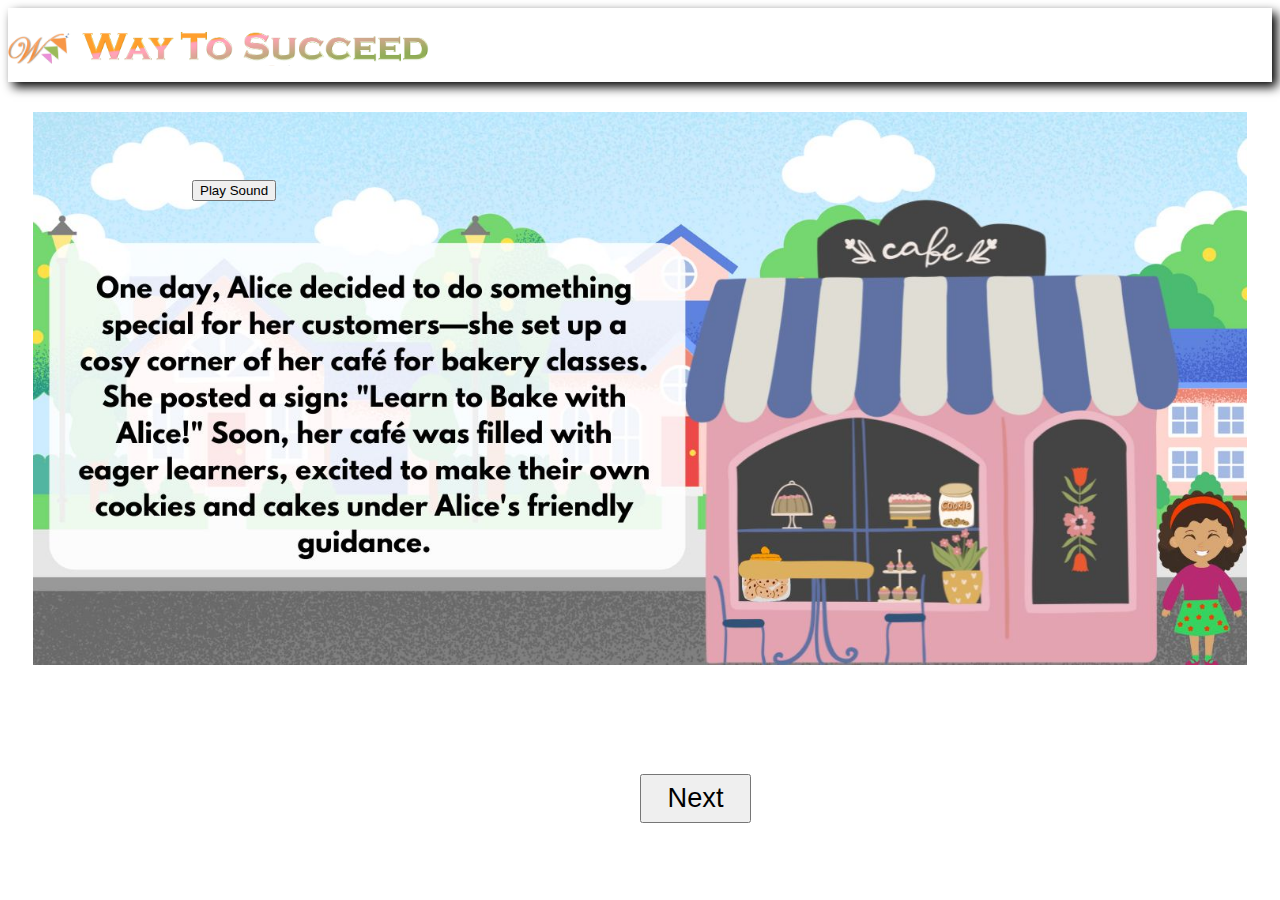
<file: index.html>
<!DOCTYPE html>
<html lang="en">
<head>
  <meta charset="UTF-8" />
  <meta name="viewport" content="width=device-width, initial-scale=1.0" />
  <link
    href="https://cdn.jsdelivr.net/npm/bootstrap@5.0.2/dist/css/bootstrap.min.css"
    rel="stylesheet"
    integrity="sha384-EVSTQN3/azprG1Anm3QDgpJLIm9Nao0Yz1ztcQTwFspd3yD65VohhpuuCOmLASjC"
    crossorigin="anonymous"
  />
  <script src="https://ajax.googleapis.com/ajax/libs/jquery/3.4.1/jquery.min.js"></script>
  <script
    src="https://cdn.jsdelivr.net/npm/bootstrap@5.0.2/dist/js/bootstrap.bundle.min.js"
    integrity="sha384-MrcW6ZMFYlzcLA8Nl+NtUVF0sA7MsXsP1UyJoMp4YLEuNSfAP+JcXn/tWtIaxVXM"
    crossorigin="anonymous"
  ></script>
  <link rel="stylesheet" href="wts.css" />
  <link rel="icon" type="image/x-icon" href="Logo_last.png" />
  <link rel="preconnect" href="https://fonts.googleapis.com" />
  <link rel="preconnect" href="https://fonts.gstatic.com" crossorigin />
  <link
    href="https://fonts.googleapis.com/css2?family=Playwrite+MX:wght@100..400&display=swap"
    rel="stylesheet"
  />
  <title>Activity_5</title>
  <style>
    .imgdiv {
      position: relative;
      text-align: center;
      color: white;
    }

    .imgdiv img {
      width: 100%;
      height: auto;
    }

    
    .btn-next {
      font-size: 1.7rem;
      padding: 0.5% 2%;
      position: absolute;
      top: 86%;
    }

    .btn-sound {
      position: absolute;
      top: 20%;
      left: 15%;
    }

    /* Media Queries for smaller screens */
    @media (max-width: 1024px) {
      .text-overlay {
        font-size: 1.1rem; /* Larger font size for smaller screens */
        max-width: 40%; /* Adjust width on smaller screens */
        top: 35%;
      }

      .btn-next {
        position: absolute;
        top: 75%;
      }

      .btn-sound {
        font-size: 0.8rem;
        position: absolute;
        top: 15%;
        left: 11%;
      }
    }

    @media (max-width: 768px) {
      .text-overlay {
        font-size: 1.2vw; /* Larger font size for smaller screens */
        max-width: 40%; /* Adjust width on smaller screens */
        top: 30%;
      }

      .btn-next {
        position: absolute;
        top: 60%;
      }

      .btn-sound {
        font-size: 0.6rem;
        position: absolute;
        top: 15%;
        left: 5%;
      }
    }

    @media (max-width: 480px) {
      .text-overlay {
        font-size: 6vw; /* Even larger font size for very small screens */
        max-width: 100%; /* Full width on very small screens */
      }
    }
  </style>
  <script>
    document.addEventListener("DOMContentLoaded", function () {
      const readAloudButton = document.getElementById("readAloudButton");
      const nextButton = document.querySelector(".btn-next");
      let speech;  // Declare speech globally
      let isReading = false;  // Track if it's reading or paused

      // Function for Play/Pause behavior
      readAloudButton.onclick = function () {
        const storyText =
          "One day, Alice decided to do something special for her customers—she set up a cosy corner of her café for bakery classes. She posted a sign: \"Learn to Bake with Alice!\" Soon, her café was filled with eager learners, excited to make their own cookies and cakes under Alice's friendly guidance.";  // Text to read aloud

        if (isReading) {
          // If currently reading, pause the speech and update the button text
          window.speechSynthesis.pause();
          readAloudButton.innerText = "Play Sound";
          isReading = false;  // Update reading state to false
        } else {
          // If not currently reading, start or resume the speech
          if (window.speechSynthesis.speaking || window.speechSynthesis.paused) {
            // If speech is already speaking or paused, resume it
            window.speechSynthesis.resume();
          } else {
            // Otherwise, create a new SpeechSynthesisUtterance instance
            speech = new SpeechSynthesisUtterance(storyText);
            speech.lang = "en-US";
            speech.pitch = 1;
            speech.rate = 1;
            window.speechSynthesis.speak(speech);  // Start speaking
          }

          readAloudButton.innerText = "Pause";  // Change the button to say "Pause"
          isReading = true;  // Mark as reading

          // When the speech ends, reset button text to "Play Sound"
          speech.onend = function () {
            readAloudButton.innerText = "Play Sound";
            isReading = false;  // Update state back to not reading
          };
        }
      };

      // Stop the speech when the Next button is clicked
      nextButton.onclick = function () {
        window.speechSynthesis.cancel();  // Stop any ongoing speech
        readAloudButton.innerText = "Play Sound";  // Reset button text
        isReading = false;  // Ensure that the reading state is reset
        // You can redirect the user to the next page here, for example:
        window.location.href = "question.html";
      };
    });
  </script>
</head>
<body>
  <audio id="cheers">
    <source src="cheers.mp3" type="audio/mpeg" />
  </audio>

  <audio id="sound" src="points.mp3"></audio>
  <audio id="fail" src="fail.mp3"></audio>
  <div
    class="header"
    style="width: auto; box-shadow: 5px 5px 10px rgb(0, 0, 0); padding-bottom: 10px;"
  >
    <img
      src="Logo.png"
      width="5%"
      style="float: left; margin-top: 25px; text-align: left"
      class="img-responsive"
    />
    <span>
      <img
        src="header.png"
        width="30%"
        class="img-responsive"
        style="text-align: left"
      />
    </span>
  </div>
  <br />
  <center>
    <div class="maindiv container d-flex">
      <div class="col-lg-12 col-md-12 col-sm-12 col-xs-12 imgdiv">
        <img id="math_ques" src="story.jpg" alt="Story" />
      </div>
    </div>
    <button class="btn btn-primary btn-next">Next</button>
    <button id="readAloudButton" class="btn btn-success btn-sound">Play Sound</button>
  </center>
</body>
</html>
</file>
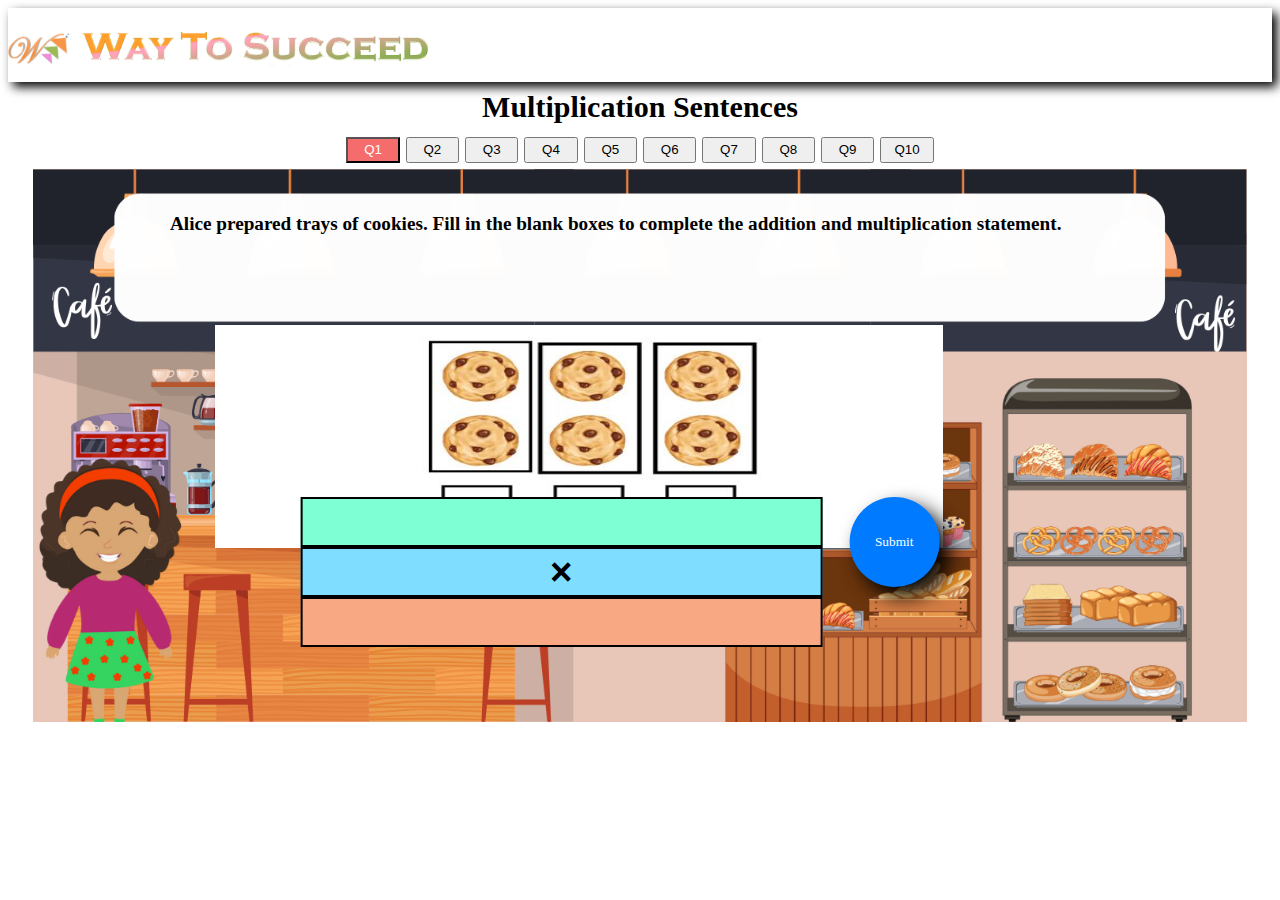
<file: question.html>
<!DOCTYPE html>
<html lang="en">
<head>
  <meta charset="UTF-8" />
  <meta name="viewport" content="width=device-width, initial-scale=1.0" />
  <link
    href="https://cdn.jsdelivr.net/npm/bootstrap@5.0.2/dist/css/bootstrap.min.css"
    rel="stylesheet"
    integrity="sha384-EVSTQN3/azprG1Anm3QDgpJLIm9Nao0Yz1ztcQTwFspd3yD65VohhpuuCOmLASjC"
    crossorigin="anonymous"
  />
  <script src="https://ajax.googleapis.com/ajax/libs/jquery/3.4.1/jquery.min.js"></script>
  <script
    src="https://cdn.jsdelivr.net/npm/bootstrap@5.0.2/dist/js/bootstrap.bundle.min.js"
    integrity="sha384-MrcW6ZMFYlzcLA8Nl+NtUVF0sA7MsXsP1UyJoMp4YLEuNSfAP+JcXn/tWtIaxVXM"
    crossorigin="anonymous"
  ></script>
  <link rel="stylesheet" href="wts.css" />
  <link rel="icon" type="image/x-icon" href="Logo_last.png" />
  <link rel="preconnect" href="https://fonts.googleapis.com" />
  <link rel="preconnect" href="https://fonts.gstatic.com" crossorigin />
  <link
    href="https://fonts.googleapis.com/css2?family=Playwrite+MX:wght@100..400&display=swap"
    rel="stylesheet"
  />
  <title>Activity_5</title>
  <style>
   
    .imgdiv {
      position: relative;
    }
    .input-container {
      
      position: absolute;
      bottom: 13%;
      left: 47%;
      transform: translateX(-50%);
      
      width: 50%;
    }
    .input-group {
      
    
      width: 95%;
      max-width: 7000px;
      margin-bottom: 1%;
    }
    .input-group input {
  /* padding: 5%; */
  font-size: 3vw;
  font-weight: 550;
  border: 2px solid black;
  text-align: center;
  margin-right: 2%; /* Add margin to the right */
}



.input-group input:last-child {
  margin-right: 0; /* Remove margin from the last input */
}
    .input-section input.invalid {
      border-color: red;
    }
    
   .answers{
    margin-top: 2%;
   }
    .question {
      position: absolute;
      top: 8%;
      left: 48%;
      transform: translate(-50%, 0);
      width: 75%;
      color: black;
      font-size: 1.5rem;
      font-weight: 600;
      text-align: center;
      border-radius: 5px;
    }
    .smallbtn.active,
    .smallbtn.default {
      background-color: #f56c6c;
      color: #ffffff;
    }
    
    #questiondiv {
      display: flex;
      flex-direction: column;
      align-items: center;
      justify-content: center;
      height: 100%;
      text-align: center;
    }
    .messageContainer {
      position: absolute;
      bottom: 1%; /* Adjust to fit above input-section */
      left: 50%;
      transform: translateX(-50%);
      text-align: center;
      z-index: 10;
      /* Ensures it appears above other elements */
    }
    #secondImg {
      position: absolute;
      top: 28%;
      left: 15%;
    }
    #nextbtn {
      width: 100%;
    }
   
    #input1{
      background-color: aquamarine;
    }
    #input2{
      background-color: rgb(127, 221, 255);
    }
    #input3{
      background-color: rgb(248, 169, 132);
    }
    #input4{
      background-color: rgb(249, 246, 159);
    }
    #input5{
      background-color: rgb(246, 157, 235);
    }
    #input6{
      background-color: rgb(127, 255, 133);
    }
    #submitbtn{
      
      margin-left: 30%;
      width: 90px;
      height: 90px;
      border-radius: 50%;
    }
    #nextbtn{
      
      margin-left: 30%;
      border-radius: 50%;
      width: 90px;
      height: 90px;
    }
    .btn {
      font-family: fantasy;
  position: relative;
  background-color: #007bff; 
  color: white;
  border: none;
  box-shadow: 10px 10px 20px rgba(0, 0, 0, 1);
  transition: transform 0.2s, box-shadow 0.2s;
}

.btn:hover {
  box-shadow: 0 6px 20px rgba(0, 0, 0, 0.4);
}

.btn:active {
  transform: translateY(4px);
  box-shadow: 0 2px 10px rgba(0, 0, 0, 0.5);
}
    
      
    
  </style>
   <script>
    function playSound() {
      const sound = document.getElementById("sound1");
      sound.play();
    }
  </script>
</head>
<body>
  <audio id="cheers">
    <source src="cheers.mp3" type="audio/mpeg" />
  </audio>
  <audio id="sound" src="points.mp3"></audio>
  <audio id="fail" src="fail.mp3"></audio>
  <div
    class="header"
    style="
      width: auto;
      box-shadow: 5px 5px 10px rgb(0, 0, 0);
      padding-bottom: 10px;
    "
  >
    <img
      src="Logo.png"
      width="5%"
      style="float: left; margin-top: 25px; text-align: left"
      class="img-responsive"
    />
    <span>
      <img
        src="header.png"
        width="30%"
        height=""
        class="img-responsive"
        style="text-align: left"
      />
    </span>
  </div>
  <br />
  <center>
    <h1 id="heading">Multiplication Sentences</h1>
    <div id="questionButtons" class="container" style="margin: -10px;"></div>
    <div class="maindiv container d-flex">
      <div class="col-lg-12 col-md-12 col-sm-12 col-xs-12 imgdiv">
        <div id="question" class="question"></div>
        <img id="math_ques" src="question_img.jpg" width="100%" height="100%" />
        <img id="secondImg" src="" style="width: 60%;height: 40%;" /> 
        <div class="input-container" style="display: flex;">
          <div class="input-group">
            <input type="text" id="input1" class="form-control" placeholder="" />
            <input type="text" id="input2" class="form-control" placeholder="" />
            <input type="text" id="input3" class="form-control" placeholder="" />
          </div>
          <div class="btn-container">
            <button id="submitbtn" class="btn btn-lg btn-primary">Submit</button>
            <button id="nextbtn" class="btn btn-lg btn-primary" style="display: none;" onclick="newques()">Next</button>
          </div>
        </div>
        
        <!-- <div class="btn-container">
          <button id="submitbtn" class="btn btn-lg btn-primary">Submit</button>
          <button id="nextbtn" class="btn btn-lg btn-primary" style="display: none;" onclick="newques()">Next</button>
        </div> -->
        <div class="messageContainer mt-2">
          <p id="message" class="message" ></p>
        </div>
        
      </div>
    </div>

    <script>
      let questions;
      let currentQuestion = 0;

      async function fetchQuestions() {
        try {
          const response = await fetch('questions.json');
          if (!response.ok) {
            throw new Error('Failed to load questions');
          }
          questions = await response.json();
        } catch (error) {
          console.error('Error loading questions:', error);
        }
      }

      function loadQuestion() {
  const questionElement = document.getElementById('question');
  const questionImage = document.getElementById('math_ques');
  const secondImgElement = document.getElementById('secondImg');
  const current = questions[currentQuestion];

  questionElement.innerHTML = current.question;
  questionImage.src = "question_img.jpg";

  if (current.secondImg) {
    secondImgElement.src = current.secondImg;
    secondImgElement.style.display = 'block';
  } else {
    secondImgElement.style.display = 'none';
  }

  // Set input values based on options
  const inputs = [
    document.getElementById('input1'),
    document.getElementById('input2'),
    document.getElementById('input3')
  ];

  inputs.forEach(input => {
    input.value = '';
    input.readOnly = false;
    input.style.cursor='auto';
    input.classList.remove('invalid');
  });
  // Clear previous values and hide inputs if there are fewer options
  inputs.forEach((input, index) => {
    if (index < current.options.length && current.options[index].trim() !== "") {
      input.value = current.options[index];
      input.style.display = 'inline-block';
      input.readOnly = true; 
      input.style.cursor='no-drop';
    } 
  });

  document.getElementById('message').innerHTML = '';
  document.getElementById('nextbtn').style.display = 'none';
  document.getElementById('submitbtn').style.display = 'inline-block';
}

function checkAnswers() {
  const current = questions[currentQuestion];
  const inputs = [
    document.getElementById('input1'),
    document.getElementById('input2'),
    document.getElementById('input3')
  ];

  let allCorrect = true;

  inputs.forEach((input, index) => {
    if (input.value.trim() === current.answers[index]) {
      input.classList.remove('invalid');
    } else {
      input.classList.add('invalid');
      allCorrect = false;
    }
  });

  if (allCorrect) {
    document.getElementById('message').innerHTML = "Good Job! <div class='flip'>&#128512</div>";
    document.getElementById('nextbtn').style.display = 'inline-block';
    document.getElementById('submitbtn').style.display = 'none';
    document.getElementById('sound').play();
  } else {
    document.getElementById('message').innerHTML = 'Try Again! <div class="flip">😎</div>';
    
    document.getElementById('fail').play();
  }
}

      function newques() {
        if (currentQuestion === questions.length - 1) {
          window.location.href='question1.html';
          // document.getElementById("heading").style.display='none';
          // document.getElementById('math_ques').src = "last.jpg";
          // document.getElementById('question').innerHTML = '';
          // document.querySelectorAll('.form-control').forEach(input => input.style.display = 'none');
          // document.getElementById('message').style.display = 'none';
          // document.getElementById('nextbtn').style.display = 'none';
          // document.getElementById('questionButtons').style.display = 'none';
          // document.getElementById('secondImg').style.display = 'none';
          
          // const buttons = document.querySelectorAll('.smallbtn');
          // buttons.forEach(button => button.classList.remove('active'));
        } else {
          currentQuestion++;
          loadQuestion();
          const buttons = document.querySelectorAll('.smallbtn');
          buttons.forEach((button, index) => {
            if (index === currentQuestion) {
              button.classList.add('active');
            } else {
              button.classList.remove('active');
            }
          });
        }
      }

      function abc(x) {
        // document.getElementById('heading').innerHTML = 'Number Line';
        document.getElementById('math_ques').src = 'question_img.jpg';
        currentQuestion = x - 1;
        loadQuestion();
        const buttons = document.querySelectorAll('.smallbtn');
        buttons.forEach(button => button.classList.remove('active'));
        buttons[x - 1].classList.add('active');
      }

      window.onload = async function () {
        await fetchQuestions();
        loadQuestion();

        const questionButtonsContainer = document.getElementById('questionButtons');
        questions.forEach((_, index) => {
          const button = document.createElement('button');
          button.textContent = `Q${index + 1}`;
          button.classList.add('smallbtn');
          button.onclick = () => abc(index + 1);

          if (index === 0) {
            button.classList.add('active');
          }

          questionButtonsContainer.appendChild(button);
        });

        document.getElementById('submitbtn').onclick = () => {
          checkAnswers();
        };
      };
    </script>
  </center>
</body>
</html>
</file>
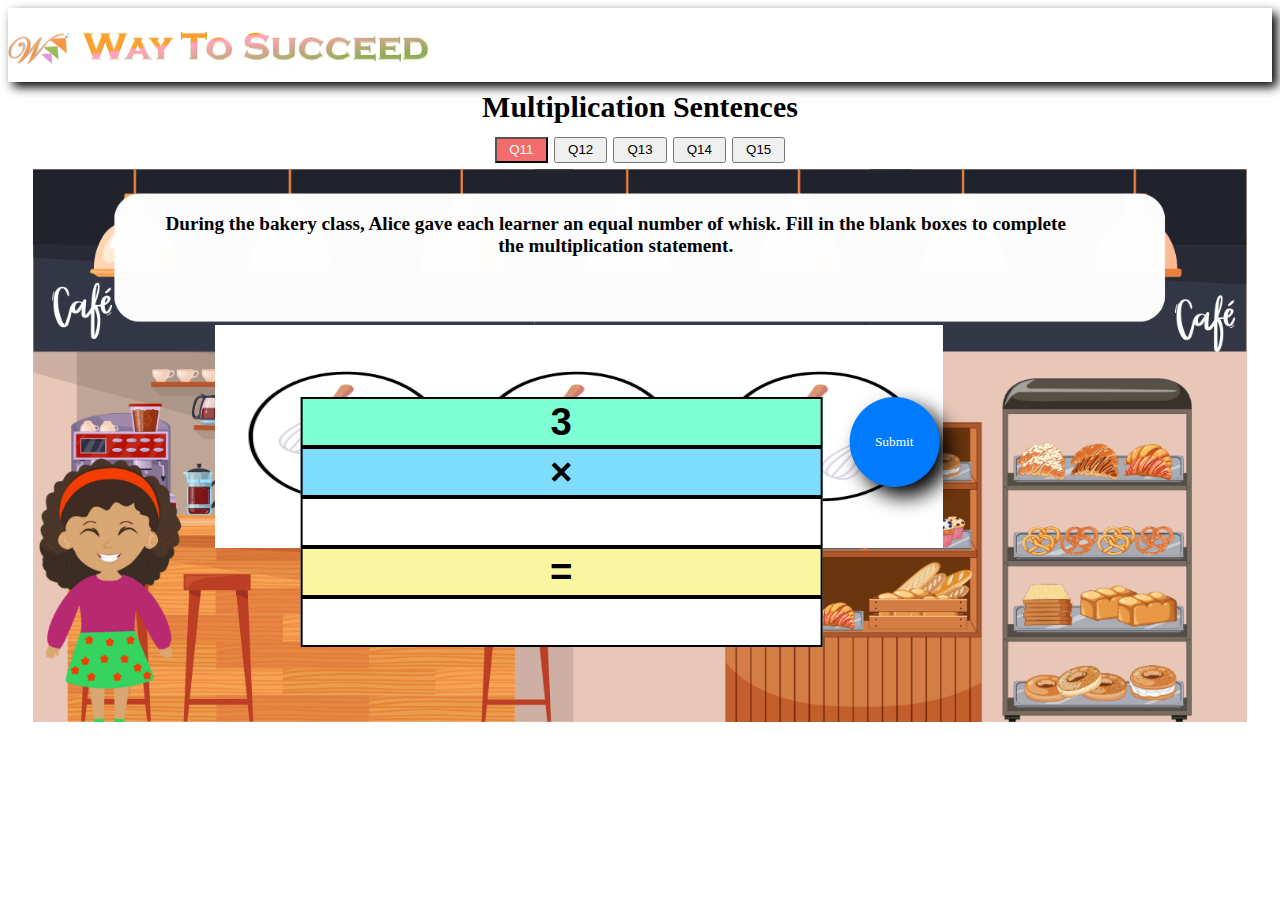
<file: question1.html>
<!DOCTYPE html>
<html lang="en">
<head>
  <meta charset="UTF-8" />
  <meta name="viewport" content="width=device-width, initial-scale=1.0" />
  <link
    href="https://cdn.jsdelivr.net/npm/bootstrap@5.0.2/dist/css/bootstrap.min.css"
    rel="stylesheet"
    integrity="sha384-EVSTQN3/azprG1Anm3QDgpJLIm9Nao0Yz1ztcQTwFspd3yD65VohhpuuCOmLASjC"
    crossorigin="anonymous"
  />
  <script src="https://ajax.googleapis.com/ajax/libs/jquery/3.4.1/jquery.min.js"></script>
  <script
    src="https://cdn.jsdelivr.net/npm/bootstrap@5.0.2/dist/js/bootstrap.bundle.min.js"
    integrity="sha384-MrcW6ZMFYlzcLA8Nl+NtUVF0sA7MsXsP1UyJoMp4YLEuNSfAP+JcXn/tWtIaxVXM"
    crossorigin="anonymous"
  ></script>
  <link rel="stylesheet" href="wts.css" />
  <link rel="icon" type="image/x-icon" href="Logo_last.png" />
  <link rel="preconnect" href="https://fonts.googleapis.com" />
  <link rel="preconnect" href="https://fonts.gstatic.com" crossorigin />
  <link
    href="https://fonts.googleapis.com/css2?family=Playwrite+MX:wght@100..400&display=swap"
    rel="stylesheet"
  />
  <title>Activity_5</title>
  <style>
   
    .imgdiv {
      position: relative;
    }
    .input-container {
      
      position: absolute;
      bottom: 13%;
      left: 47%;
      transform: translateX(-50%);
      
      width: 50%;
    }
    .input-group {
      
    
      width: 95%;
      max-width: 7000px;
      margin-bottom: 1%;
    }
    .input-group input {
  /* padding: 5%; */
  font-size: 3vw;
  font-weight: 550;
  border: 2px solid black;
  text-align: center;
  margin-right: 2%; /* Add margin to the right */
}



.input-group input:last-child {
  margin-right: 0; /* Remove margin from the last input */
}
    .input-section input.invalid {
      border-color: red;
    }
    
   .answers{
    margin-top: 2%;
   }
    .question {
      position: absolute;
      top: 8%;
      left: 48%;
      transform: translate(-50%, 0);
      width: 75%;
      color: black;
      font-size: 1.5rem;
      font-weight: 600;
      text-align: center;
      border-radius: 5px;
    }
    .smallbtn.active,
    .smallbtn.default {
      background-color: #f56c6c;
      color: #ffffff;
    }
    
    #questiondiv {
      display: flex;
      flex-direction: column;
      align-items: center;
      justify-content: center;
      height: 100%;
      text-align: center;
    }
    .messageContainer {
      position: absolute;
      bottom: 1%; /* Adjust to fit above input-section */
      left: 50%;
      transform: translateX(-50%);
      text-align: center;
      z-index: 10;
      /* Ensures it appears above other elements */
    }
    #secondImg {
      position: absolute;
      top: 28%;
      left: 15%;
    }
    #nextbtn {
      width: 100%;
    }
   
    #input1{
      background-color: aquamarine;
    }
    #input2{
      background-color: rgb(127, 221, 255);
    }
    /* #input3{
      background-color: rgb(248, 169, 132);
    } */
    #input4{
      background-color: rgb(249, 246, 159);
    }
    /* #input5{
      background-color: rgb(246, 157, 235);
    } */
    #input6{
      background-color: rgb(127, 255, 133);
    }
    #submitbtn{
      
      margin-left: 30%;
      width: 90px;
      height: 90px;
      border-radius: 50%;
    }
    #nextbtn{
      
      margin-left: 30%;
      border-radius: 50%;
      width: 90px;
      height: 90px;
    }
    .btn {
      font-family: fantasy;
  position: relative;
  background-color: #007bff; 
  color: white;
  border: none;
  box-shadow: 10px 10px 20px rgba(0, 0, 0, 1);
  transition: transform 0.2s, box-shadow 0.2s;
}

.btn:hover {
  box-shadow: 0 6px 20px rgba(0, 0, 0, 0.4);
}

.btn:active {
  transform: translateY(4px);
  box-shadow: 0 2px 10px rgba(0, 0, 0, 0.5);
}
    
      
    
  </style>
   <script>
    function playSound() {
      const sound = document.getElementById("sound1");
      sound.play();
    }
  </script>
</head>
<body>
  <audio id="cheers">
    <source src="cheers.mp3" type="audio/mpeg" />
  </audio>
  <audio id="sound" src="points.mp3"></audio>
  <audio id="fail" src="fail.mp3"></audio>
  <div
    class="header"
    style="
      width: auto;
      box-shadow: 5px 5px 10px rgb(0, 0, 0);
      padding-bottom: 10px;
    "
  >
    <img
      src="Logo.png"
      width="5%"
      style="float: left; margin-top: 25px; text-align: left"
      class="img-responsive"
    />
    <span>
      <img
        src="header.png"
        width="30%"
        height=""
        class="img-responsive"
        style="text-align: left"
      />
    </span>
  </div>
  <br />
  <center>
    <h1 id="heading">Multiplication Sentences</h1>
    <div id="questionButtons" class="container" style="margin: -10px;"></div>
    <div class="maindiv container d-flex">
      <div class="col-lg-12 col-md-12 col-sm-12 col-xs-12 imgdiv">
        <div id="question" class="question"></div>
        <img id="math_ques" src="question_img.jpg" width="100%" height="100%" />
        <img id="secondImg" src="" style="width: 60%;height: 40%;" /> 
        <div class="input-container" style="display: flex;">
          <div class="input-group">
            <input type="text" id="input1" class="form-control" placeholder="" />
            <input type="text" id="input2" class="form-control" placeholder="" />
            <input type="text" id="input3" class="form-control" placeholder="" />
            <input type="text" id="input4" class="form-control" placeholder="" />
            <input type="text" id="input5" class="form-control" placeholder="" />
          </div>
          <div class="btn-container">
            <button id="submitbtn" class="btn btn-lg btn-primary">Submit</button>
            <button id="nextbtn" class="btn btn-lg btn-primary" style="display: none;" onclick="newques()">Next</button>
          </div>
        </div>
        
        <!-- <div class="btn-container">
          <button id="submitbtn" class="btn btn-lg btn-primary">Submit</button>
          <button id="nextbtn" class="btn btn-lg btn-primary" style="display: none;" onclick="newques()">Next</button>
        </div> -->
        <div class="messageContainer mt-2">
          <p id="message" class="message" ></p>
        </div>
        
      </div>
    </div>

    <script>
      let questions;
      let currentQuestion = 0;

      async function fetchQuestions() {
        try {
          const response = await fetch('questions1.json');
          if (!response.ok) {
            throw new Error('Failed to load questions');
          }
          questions = await response.json();
        } catch (error) {
          console.error('Error loading questions:', error);
        }
      }

      function loadQuestion() {
  const questionElement = document.getElementById('question');
  const questionImage = document.getElementById('math_ques');
  const secondImgElement = document.getElementById('secondImg');
  const current = questions[currentQuestion];

  questionElement.innerHTML = current.question;
  questionImage.src = "question_img.jpg";

  if (current.secondImg) {
    secondImgElement.src = current.secondImg;
    secondImgElement.style.display = 'block';
  } else {
    secondImgElement.style.display = 'none';
  }

  // Set input values based on options
  const inputs = [
    document.getElementById('input1'),
    document.getElementById('input2'),
    document.getElementById('input3'),
    document.getElementById('input4'),
    document.getElementById('input5')
  ];

  inputs.forEach(input => {
    input.value = '';
    input.readOnly = false;
    input.style.cursor='auto';
    input.classList.remove('invalid');
  });
  // Clear previous values and hide inputs if there are fewer options
  inputs.forEach((input, index) => {
    if (index < current.options.length && current.options[index].trim() !== "") {
      input.value = current.options[index];
      input.style.display = 'inline-block';
      input.readOnly = true; 
      input.style.cursor='no-drop';
    } 
  });

  document.getElementById('message').innerHTML = '';
  document.getElementById('nextbtn').style.display = 'none';
  document.getElementById('submitbtn').style.display = 'inline-block';
}

function checkAnswers() {
  const current = questions[currentQuestion];
  const inputs = [
    document.getElementById('input1'),
    document.getElementById('input2'),
    document.getElementById('input3'),
    document.getElementById('input4'),
    document.getElementById('input5')
  ];

  let allCorrect = true;

  inputs.forEach((input, index) => {
    if (input.value.trim() === current.answers[index]) {
      input.classList.remove('invalid');
    } else {
      input.classList.add('invalid');
      allCorrect = false;
    }
  });

  if (allCorrect) {
    document.getElementById('message').innerHTML = "Good Job! <div class='flip'>&#128512</div>";
    document.getElementById('nextbtn').style.display = 'inline-block';
    document.getElementById('submitbtn').style.display = 'none';
    document.getElementById('sound').play();
  } else {
    document.getElementById('message').innerHTML = 'Try Again! <div class="flip">😎</div>';
    
    document.getElementById('fail').play();
  }
}

      function newques() {
        if (currentQuestion === questions.length - 1) {
          document.getElementById("heading").style.display='none';
          document.getElementById('math_ques').src = "last.jpg";
          document.getElementById('question').innerHTML = '';
          document.querySelectorAll('.form-control').forEach(input => input.style.display = 'none');
          document.getElementById('message').style.display = 'none';
          document.getElementById('nextbtn').style.display = 'none';
          document.getElementById('questionButtons').style.display = 'none';
          document.getElementById('secondImg').style.display = 'none';
          
          const buttons = document.querySelectorAll('.smallbtn');
          buttons.forEach(button => button.classList.remove('active'));
        } else {
          currentQuestion++;
          loadQuestion();
          const buttons = document.querySelectorAll('.smallbtn');
          buttons.forEach((button, index) => {
            if (index === currentQuestion) {
              button.classList.add('active');
            } else {
              button.classList.remove('active');
            }
          });
        }
      }

      function abc(x) {
        // document.getElementById('heading').innerHTML = 'Number Line';
        document.getElementById('math_ques').src = 'question_img.jpg';
        currentQuestion = x - 1;
        loadQuestion();
        const buttons = document.querySelectorAll('.smallbtn');
        buttons.forEach(button => button.classList.remove('active'));
        buttons[x - 1].classList.add('active');
      }

      window.onload = async function () {
        await fetchQuestions();
        loadQuestion();

        const questionButtonsContainer = document.getElementById('questionButtons');
        questions.forEach((_, index) => {
          const button = document.createElement('button');
          button.textContent = `Q${index + 11}`;
          button.classList.add('smallbtn');
          button.onclick = () => abc(index + 1);

          if (index === 0) {
            button.classList.add('active');
          }

          questionButtonsContainer.appendChild(button);
        });

        document.getElementById('submitbtn').onclick = () => {
          checkAnswers();
        };
      };
    </script>
  </center>
</body>
</html>
</file>
<file: wts.css>
#questiondiv{

    padding-top:8px;
    padding-bottom:8px;
    font-size:25px;
    height:100%;
  }

  #numdiv{
    
    color:black;
    font-size: 2vw;
  }

  #question{
    font-family:'Tahoma';
    /* margin-bottom:1%;; */
    display: inline;
    font-size: 1.5vw;
         
    color: black;
  }
  


  li{
   text-align: start;
    
    
  }
  
  
 
  .menu{
    text-align:initial;
    background-color: white;
    padding-bottom: 20px;
  
  
  }
  .maindiv{
      /* background-color: rgb(36, 124, 247); */
      height: 35em;;
      margin-top: 1%;
      padding-left: 2%;
      padding-right: 2%;
 
  }
  #heading{
      font-family:Impact;
      font-size:30px;
     margin-top: -10px;
     
  }

  footer{
    bottom:0;
    position: fixed;
    width: 100%
  }

  div.scroll{
    overflow-y: auto;
    margin-bottom:30px;
  }
  
  hr{
    height:2px;
    background-color: black;
  }
span{
  font-size: 25px;
}
#nextbtn{
   width: 50%;

}
input[type=radio] {
  
  width: 5%;
  height: 1em;
}

#subbtn{
margin-top:18px;
width: 2em;
height: 3em;

}
.smallbtn{
  width: 4em;
  height: 2em;
  margin: 3px;

}
#message{
  padding-top: 1px;
  font-size: 30px;
  font-weight: 700;
}

.hithere {
  display: inline-block;
  animation: hithere 1s ease;
  animation-iteration-count: 1;
}
@keyframes hithere {
  30% { transform: scale(1.2); }
  40%, 60% { transform: rotate(-20deg) scale(1.2); }
  50% { transform: rotate(20deg) scale(1.2); }
  70% { transform: rotate(0deg) scale(1.2); }
  100% { transform: scale(1); }
}

.flip {
  display: inline-block;
  backface-visibility: visible !important;
  animation: flip 2s ease ;
  animation-iteration-count: 1;
}
@keyframes flip {
  0% {
    transform: perspective(400px) rotateY(0);
    animation-timing-function: ease-out;
  }
  40% {
    transform: perspective(400px) translateZ(150px) rotateY(170deg);
    animation-timing-function: ease-out;
  }
  50% {
    transform: perspective(400px) translateZ(150px) rotateY(190deg) scale(1);
    animation-timing-function: ease-in;
  }
  80% {
    transform: perspective(400px) rotateY(360deg) scale(.95);
    animation-timing-function: ease-in;
  }
  100% {
    transform: perspective(400px) scale(1);
    animation-timing-function: ease-in;
  }
}
</file>
